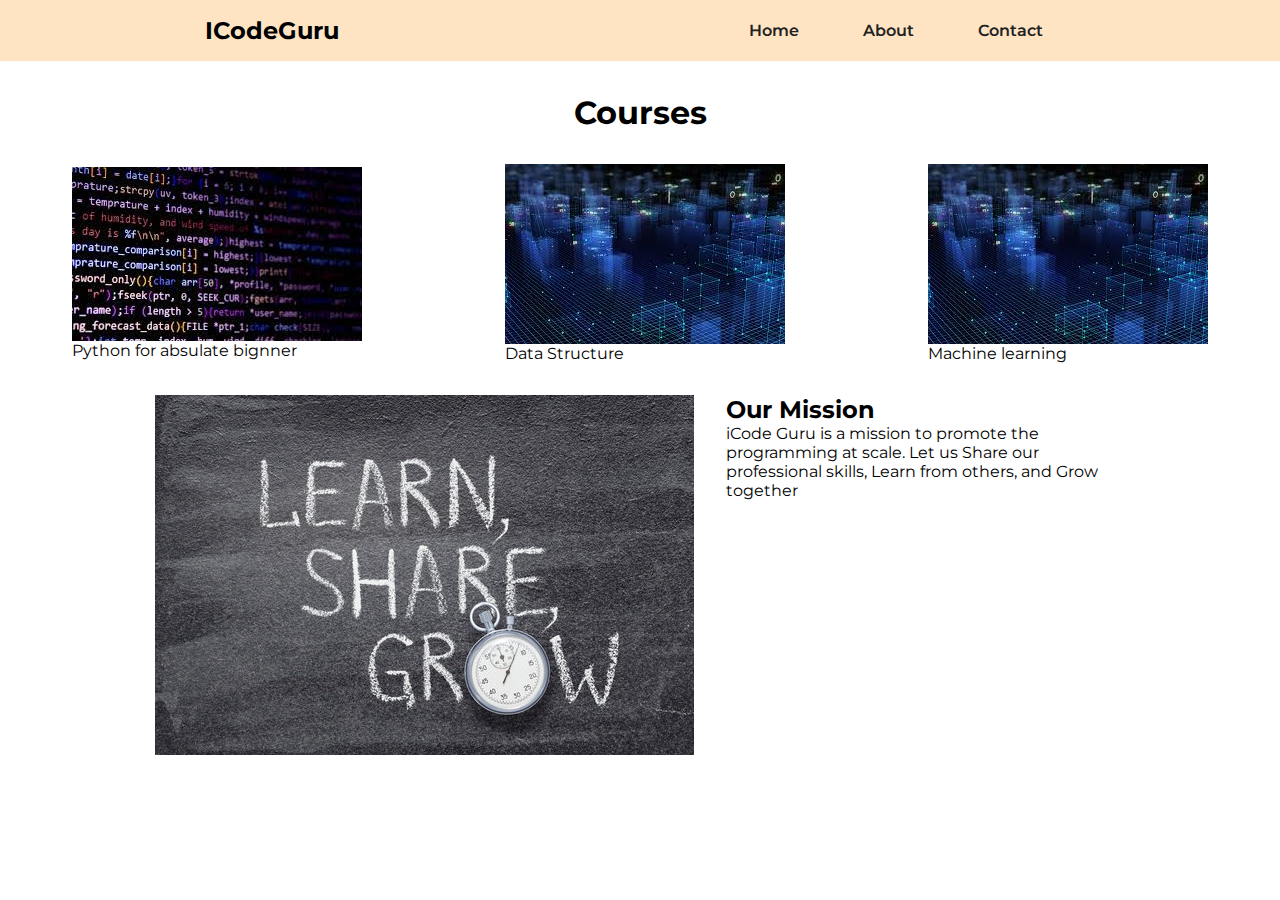
<file: Assignment2/index.html>
<!DOCTYPE html>
<html lang="en">

<head>
    <meta charset="UTF-8">
    <meta name="viewport" content="width=device-width, initial-scale=1.0">
    <link rel="preconnect" href="https://fonts.googleapis.com">
    <link rel="preconnect" href="https://fonts.gstatic.com" crossorigin>
    <link href="https://fonts.googleapis.com/css2?family=Montserrat:ital,wght@0,100..900;1,100..900&display=swap"
        rel="stylesheet">
    <title>Assignment 2</title>
    <link rel="stylesheet" href="styles.css">

</head>

<body>
    <div class="wrapper">

        <header>
            <h1 class="logo">ICodeGuru</h1>
            <nav>
                <ul>
                    <li><a href="#home">Home</a></li>
                    <li><a href="#about">About</a></li>
                    <li><a href="#contact">Contact</a></li>
                </ul>
            </nav>
        </header>
        <main>
            <section class="courses">
                <h2>Courses</h2>
                <div class="courses-categoies">
                    <div>
                        <figure>
                            <img src="img/python.jpg" alt="python programing">
                            <figcaption>Python for absulate bignner</figcaption>
                        </figure>
                    </div>
                    <div>
                        <figure>
                            <img src="img/Data Structures.jpg" alt="Data Structures course">
                            <figcaption>Data Structure </figcaption>
                        </figure>
                    </div>
                    <div>
                        <figure>
                            <img src="img/Data Structures.jpg" alt="Machine learning">
                            <figcaption>Machine learning </figcaption>
                        </figure>
                    </div>
                </div>
            </section>
            <section class="mission">
                <div class="mission-img">
                    <img src="img/goal.jpg" alt="i code guru is onlineplatore for learning , share and grow"
                        class="banner">
                </div>
                <div class="mission-content">
                    <h2>Our Mission</h2>
                    <p>iCode Guru is a mission to promote the programming at scale.
                        Let us Share our professional skills, Learn from others, and Grow together</p>
                </div>
            </section>
        </main>
    </div>
</body>

</html>
</file>
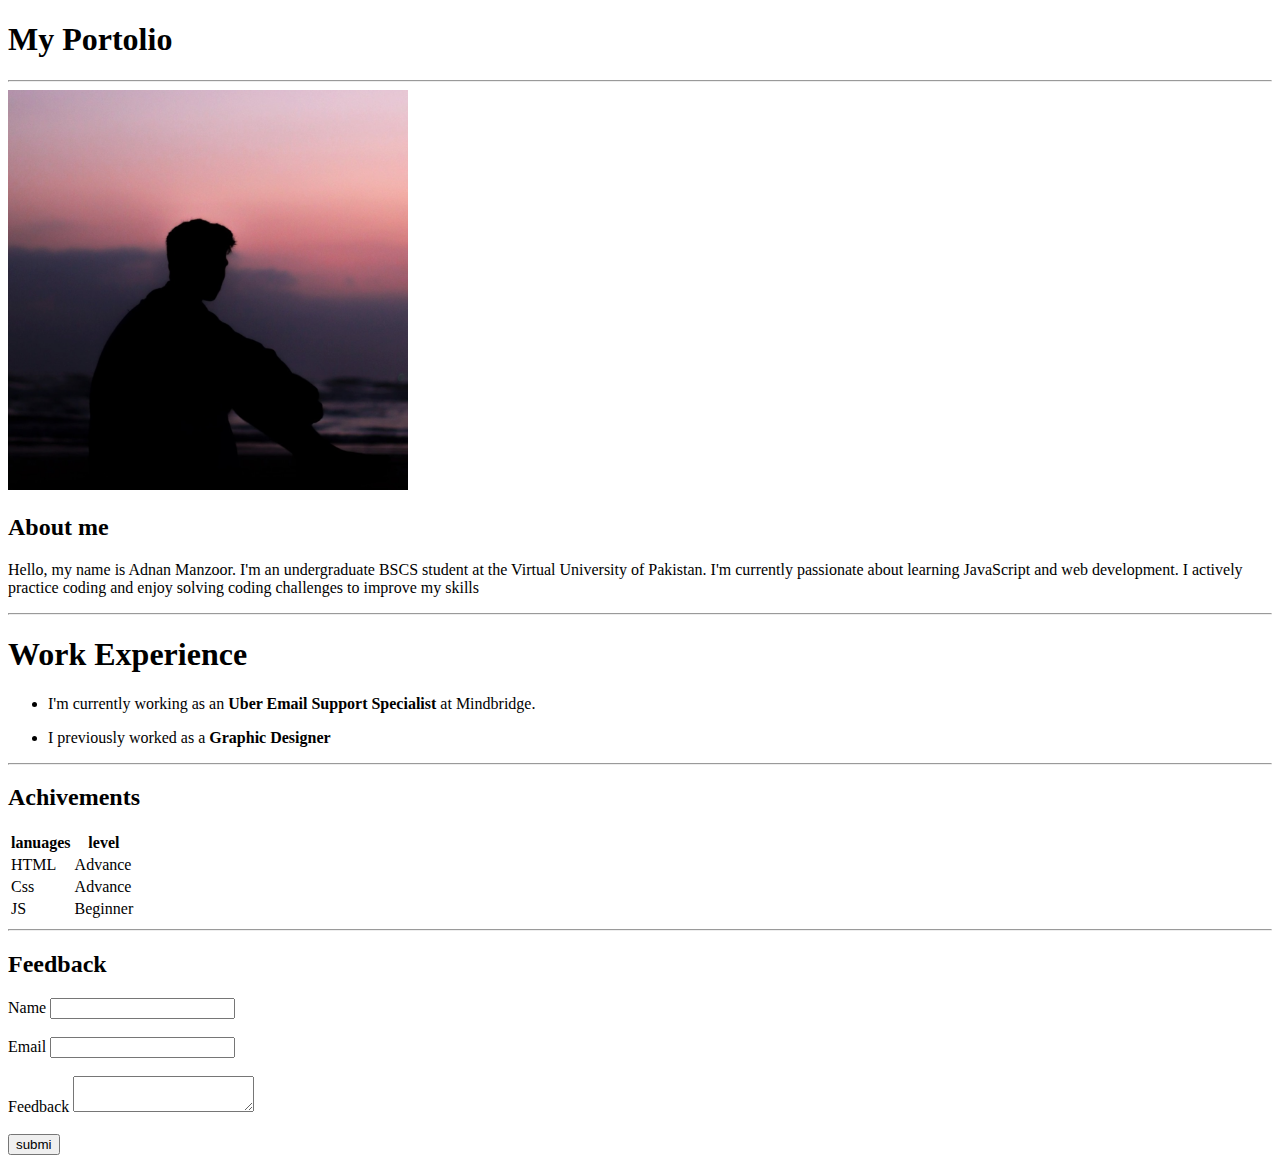
<file: 1-week/profile.html>
<!DOCTYPE html>
<html lang="en">

<head>
    <meta charset="UTF-8">
    <meta name="viewport" content="width=device-width, initial-scale=1.0">
    <title>Portolio</title>
</head>

<body>
    <header>

        <h1>My Portolio</h1>
        <hr>
        <figcaption>
            <img src="img/profile.PNG" alt="profile" width="400px" h height="400px">
        </figcaption>
        <h2>About me</h2>
        <p>Hello, my name is Adnan Manzoor. I'm an undergraduate BSCS student at the Virtual University of Pakistan. I'm
            currently passionate about learning JavaScript and web development. I actively practice coding and enjoy
            solving coding challenges to improve my skills</p>
    </header>
    <main>

        <div class="experience">
            <hr>
            <h1>Work Experience</h1>

            <ul>
                <li>
                    <p>I'm currently working as an <strong> Uber Email Support Specialist</strong> at
                        Mindbridge.</p>
                </li>
                <li>
                    <p>I previously worked as a <strong>Graphic Designer</strong at Proxima Studio for 1 year.>
                    </p>
                </li>
            </ul>
            <hr>
        </div>
        <div class="achivement">
            <h2>Achivements</h2>
            <table>
                <tr>
                    <th>lanuages</th>
                    <th>level</th>
                </tr>
                <tr>
                    <td>HTML</td>
                    <td>Advance</td>
                </tr>
                <tr>
                    <td>Css</td>
                    <td>Advance</td>
                </tr>
                <tr>
                    <td>JS</td>
                    <td>Beginner</td>
                </tr>
            </table>
            <hr>
        </div>
        <form action="#">
            <h2>Feedback</h2>
            <label for="name">Name</label>
            <input type="text" name="name" id="name">
            <br>
            <br>
            <label for="emai">Email</label>
            <input type="email" name="emai" id="email">
            <br>
            <br>
            <label for="feedback">Feedback
                <textarea name="feedback" id="feedback"></textarea>
            </label>
            <br>
            <br>
            <input type="button" name="submi" id="submi" value="submi">
        </form>
    </main>
</body>


</html>
</file>
<file: Assignment2/styles.css>
*,
*::before,
*::after {
  box-sizing: border-box;
}
* {
  margin: 0;
  padding: 0;
}
html,
body {
  height: 100%;
  font-family: "Montserrat", sans-serif;
}
img {
  display: block;
  width: 100%;
}
.wrapper {
  margin: 0 auto;
}
header {
  display: flex;
  justify-content: space-around;
  align-items: center;
  background-color: bisque;
  padding: 1rem;
}
.logo {
  font-size: 1.5rem;
}
nav ul {
  list-style-type: none;
  display: flex;
}
li {
  padding: 0 2rem;
}
li a {
  text-decoration: none;
  font-weight: 600;
  color: #212121;
}
.courses h2 {
  text-align: center;
  font-size: 2rem;
  margin: 2rem 0;
}
.courses-categoies {
  display: flex;
  justify-content: space-around;
  align-items: center;
}
.mission {
  margin-top: 2rem;
  display: flex;
  justify-content: center;
  gap: 2rem;
}
.mission-content {
  width: 400px;
}
</file>
